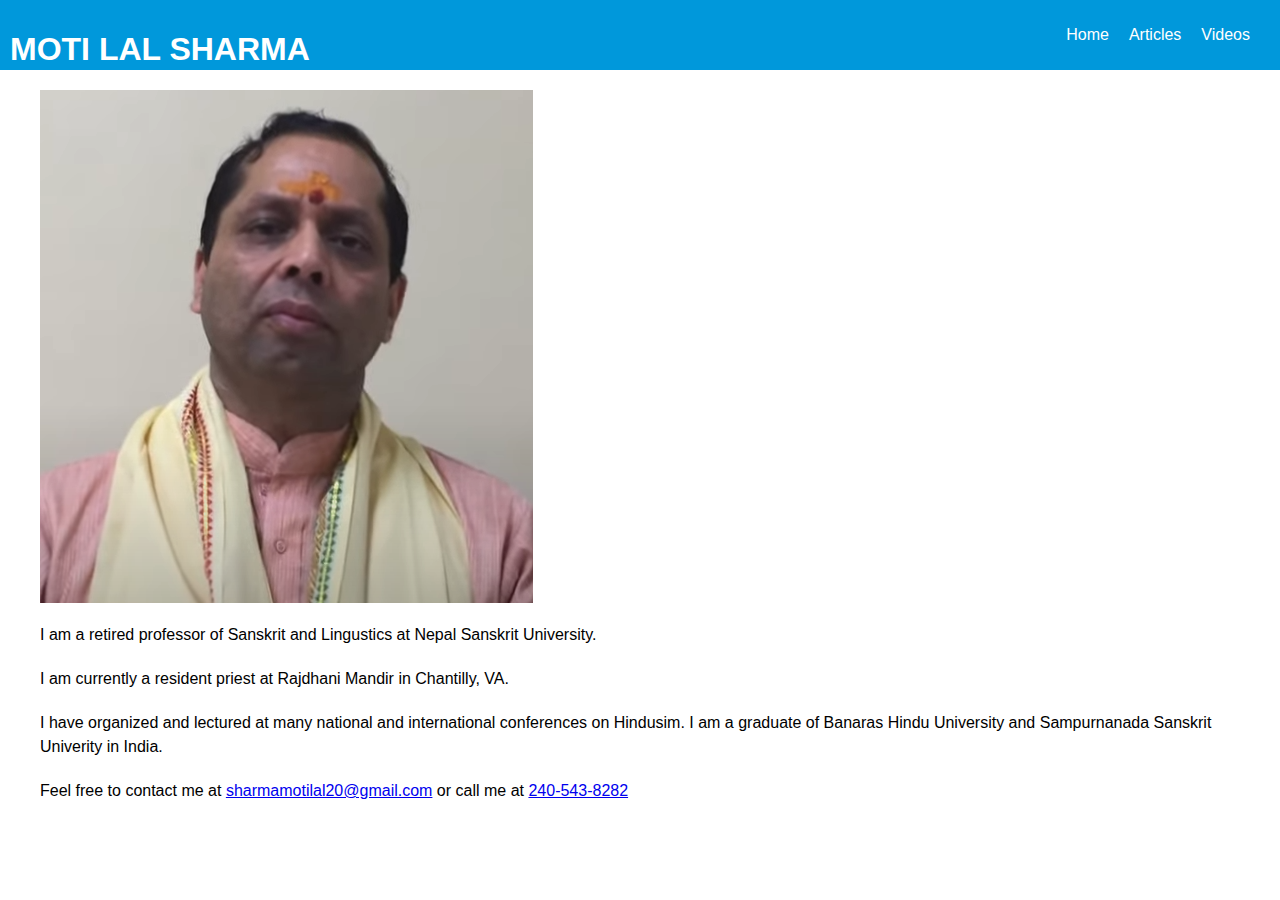
<file: index.html>
<!DOCTYPE html>
<html>
  <head>
    <meta charset="UTF-8">
    <title>Moti Lal Sharma</title>
    <link rel="stylesheet" href="style.css">
    <script src = "https://code.jquery.com/jquery-3.2.1.min.js"></script>
    <script>
      $(document).ready(function() {
        $("#header_include").load("header_inc.html");
      });
    </script>
  </head>
  <body>
    <div id="header_include"></div>
    <div class="main-content">
      <img src="moti_picture_1.png" alt="Moti Lal Sharma">
      <div class="text-content">
        <p>I am a retired professor of Sanskrit and Lingustics at Nepal Sanskrit University.</p>
        <p>I am currently a resident priest at Rajdhani Mandir in Chantilly, VA.</p>
        <p>I have organized and lectured at many national and international conferences on Hindusim. I am a graduate of Banaras Hindu University and Sampurnanada Sanskrit Univerity in India.</p>
        <p>Feel free to contact me at <a href="mailto:sharmamotilal20@gmail.com">sharmamotilal20@gmail.com</a> or call me at <a href="tel:240-543-8282">240-543-8282</a></p>
        </div>

    </div>
  </body>
</html>
</file>
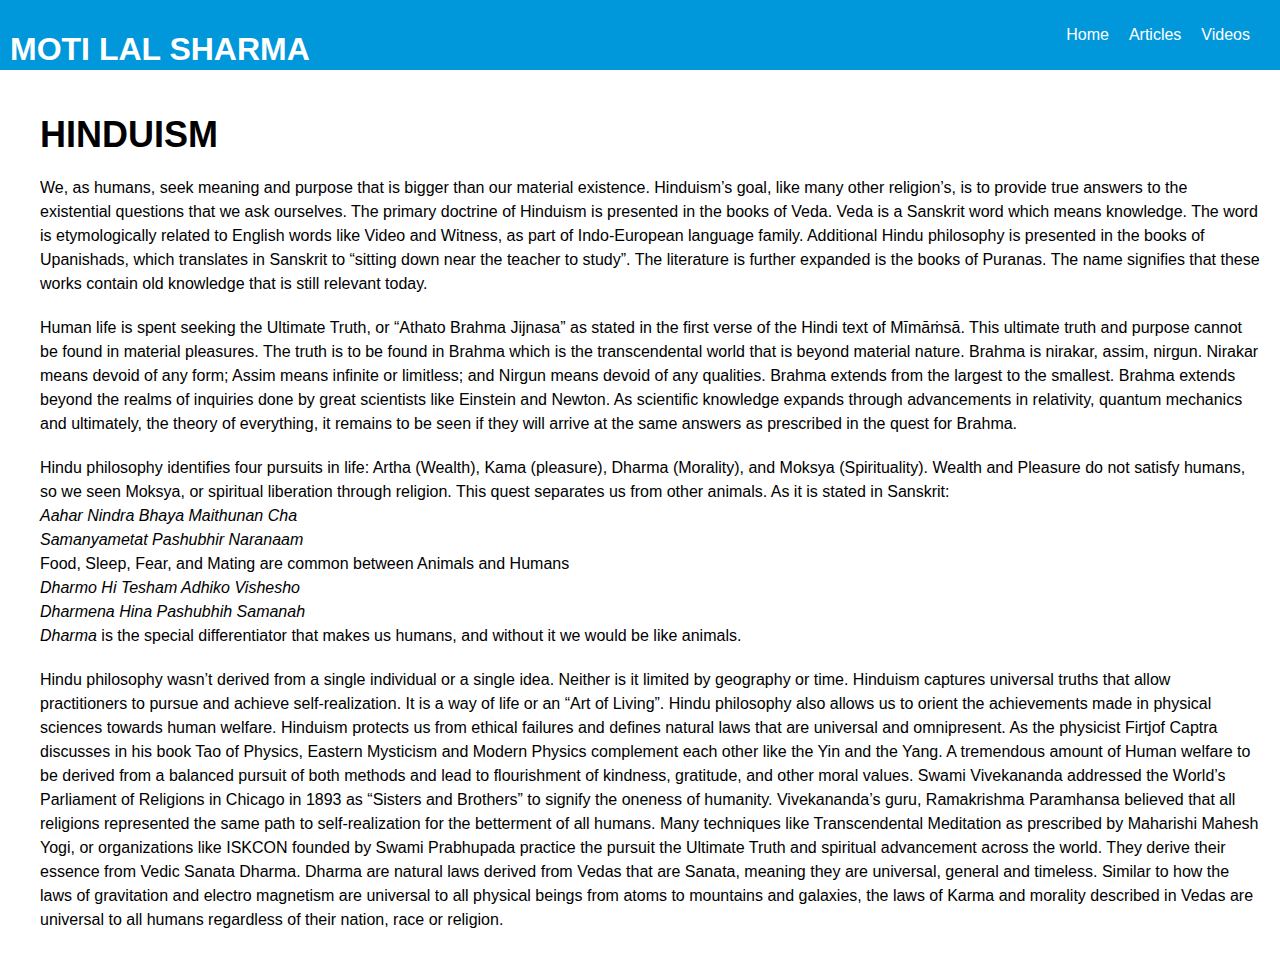
<file: articles.html>
<!DOCTYPE html>
<html>
  <head>
    <meta charset="UTF-8">
    <title>Moti Lal Sharma</title>
    <link rel="stylesheet" href="style.css">
    <script src = "https://code.jquery.com/jquery-3.2.1.min.js"></script>
    <script>
      $(document).ready(function() {
        $("#header_include").load("header_inc.html");
        $("#speech_1").load("speech_1.html");
      });
    </script>
  </head>
  <body>
    <div id="header_include"></div>
    <div class="main-content">
      <div id="speech_1"></div>
    </div>


  </body>
</html>
</file>
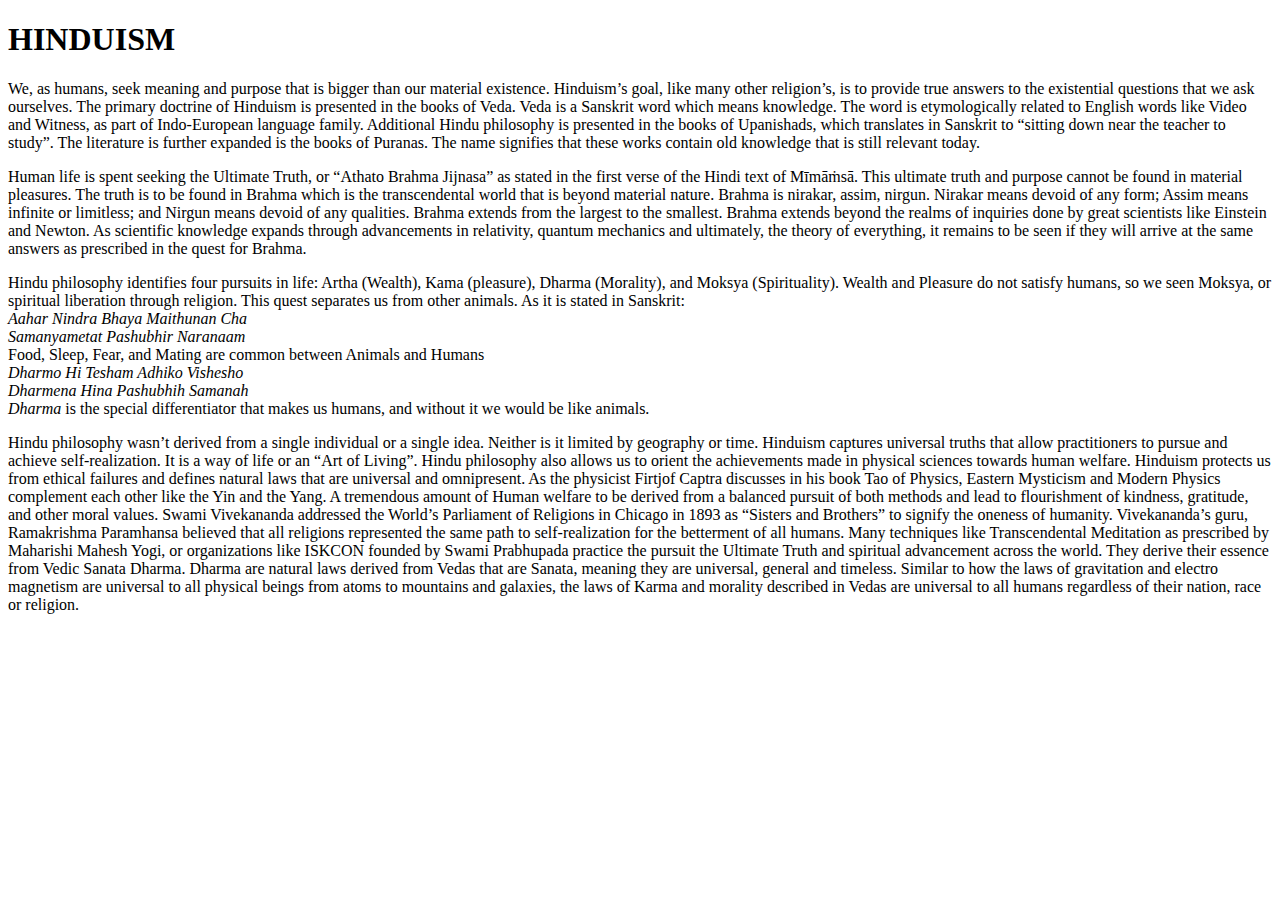
<file: speech_1.html>
<!DOCTYPE html>
<html>
  <h1>HINDUISM</h1>
  <p>
    We, as humans, seek meaning and purpose that is bigger than our material existence. 
    Hinduism’s goal, like many other religion’s, is to provide true answers to the existential questions that we ask ourselves. 
    The primary doctrine of Hinduism is presented in the books of Veda. Veda is a Sanskrit word which means knowledge. 
    The word is etymologically related to English words like Video and Witness, as part of Indo-European language family. 
    Additional Hindu philosophy is presented in the books of Upanishads, which translates in Sanskrit to “sitting down near the teacher to study”. 
    The literature is further expanded is the books of Puranas. The name signifies that these works contain old knowledge that is still relevant today.
  </p>
  <p>
    Human life is spent seeking the Ultimate Truth, or “Athato Brahma Jijnasa” as stated in the first verse of the Hindi text of Mīmāṁsā. 
    This ultimate truth and purpose cannot be found in material pleasures. 
    The truth is to be found in Brahma which is the transcendental world that is beyond material nature. Brahma is nirakar, assim, nirgun. 
    Nirakar means devoid of any form; Assim means infinite or limitless; and Nirgun means devoid of any qualities. 
    Brahma extends from the largest to the smallest. 
    Brahma extends beyond the realms of inquiries done by great scientists like Einstein and Newton. 
    As scientific knowledge expands through advancements in relativity, quantum mechanics and ultimately, the theory of everything, it remains to be seen if they will arrive at the same answers as prescribed in the quest for Brahma.
  </p>
  <p>
    Hindu philosophy identifies four pursuits in life: Artha (Wealth), Kama (pleasure), Dharma (Morality), and Moksya (Spirituality). 
    Wealth and Pleasure do not satisfy humans, so we seen Moksya, or spiritual liberation through religion. 
    This quest separates us from other animals. As it is stated in Sanskrit:
    <br>
    <i>Aahar Nindra Bhaya Maithunan Cha</i>
    <br>
    <i>Samanyametat Pashubhir Naranaam</i>
  <br>
    Food, Sleep, Fear, and Mating are common between Animals and Humans
    <br>
    <i>Dharmo Hi Tesham Adhiko Vishesho</i>
    <br>
    <i>Dharmena Hina Pashubhih Samanah</i>
  <br>
    <i>Dharma</i> is the special differentiator that makes us humans, and without it we would be like animals.
  </p>
  <p>
    Hindu philosophy wasn’t derived from a single individual or a single idea. 
    Neither is it limited by geography or time. 
    Hinduism captures universal truths that allow practitioners to pursue and achieve self-realization. 
    It is a way of life or an “Art of Living”. 
    Hindu philosophy also allows us to orient the achievements made in physical sciences towards human welfare. 
    Hinduism protects us from ethical failures and defines natural laws that are universal and omnipresent. 
    As the physicist Firtjof Captra discusses in his book Tao of Physics, Eastern Mysticism and Modern Physics complement each other like the Yin and the Yang. 
    A tremendous amount of Human welfare to be derived from a balanced pursuit of both methods and lead to flourishment of kindness, gratitude, and other moral values. 
    Swami Vivekananda addressed the World’s Parliament of Religions in Chicago in 1893 as “Sisters and Brothers” to signify the oneness of humanity. 
    Vivekananda’s guru, Ramakrishma Paramhansa believed that all religions represented the same path to self-realization for the betterment of all humans. 
    Many techniques like Transcendental Meditation as prescribed by Maharishi Mahesh Yogi, or organizations like ISKCON founded by Swami Prabhupada practice the pursuit the Ultimate Truth and spiritual advancement across the world. 
    They derive their essence from Vedic Sanata Dharma. 
    Dharma are natural laws derived from Vedas that are Sanata, meaning they are universal, general and timeless. 
    Similar to how the laws of gravitation and electro magnetism are universal to all physical beings from atoms to mountains and galaxies, the laws of Karma and morality described in Vedas are universal to all humans regardless of their nation, race or religion.  
  </p>
</html>
</file>
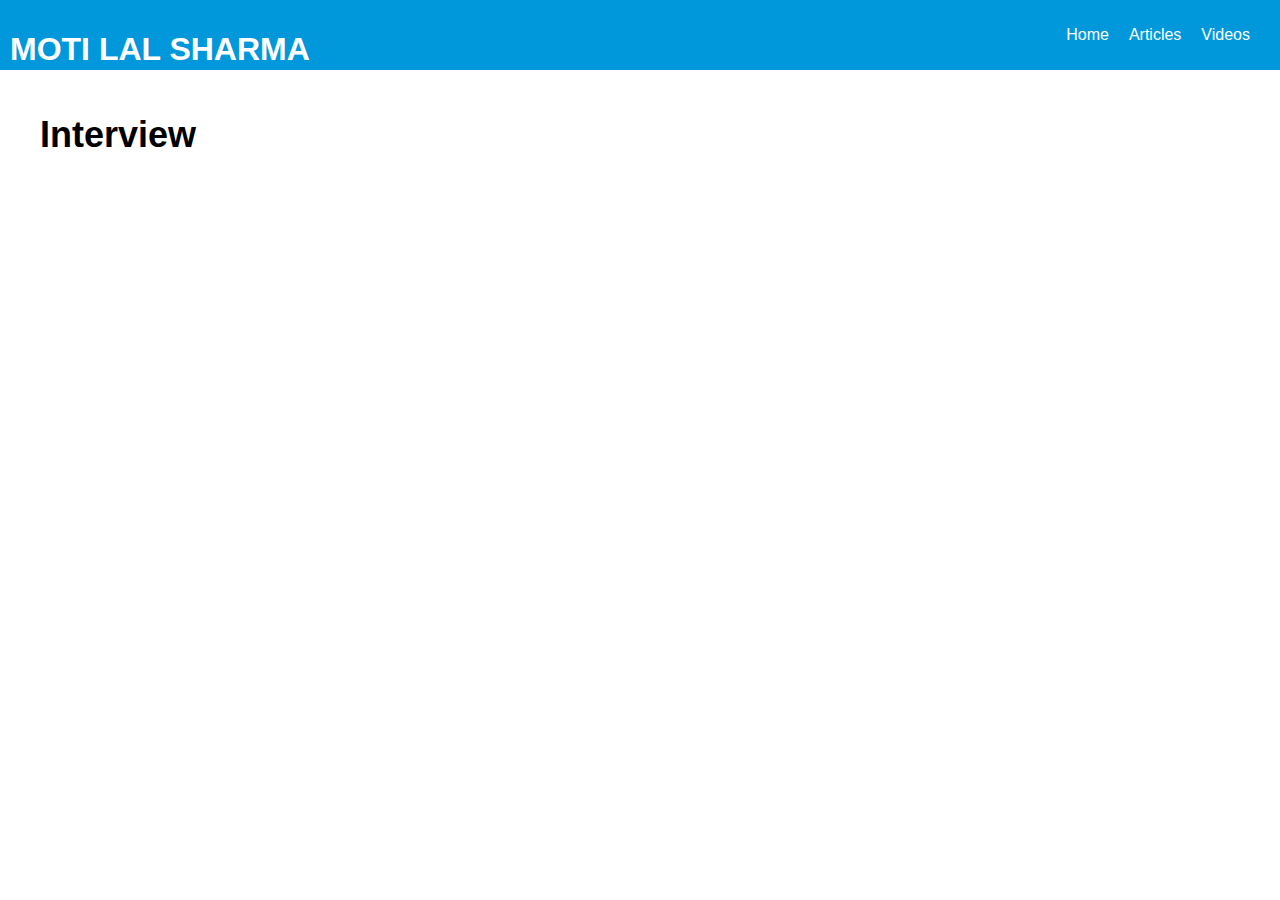
<file: videos.html>
<!DOCTYPE html>
<html>
  <head>
    <meta charset="UTF-8">
    <title>Moti Lal Sharma</title>
    <link rel="stylesheet" href="style.css">
    <script src = "https://code.jquery.com/jquery-3.2.1.min.js"></script>
    <script>
      $(document).ready(function() {
        $("#header_include").load("header_inc.html");
      });
    </script>
  </head>
  <body>
    <div id="header_include"></div>
    <div class="main-content">
        <h1>Interview</h1>
        <iframe width="560" height="315" src="https://www.youtube.com/embed/RCldlDmD43s" title="Interview" frameborder="0" allow="accelerometer; autoplay; clipboard-write; encrypted-media; gyroscope; picture-in-picture; web-share" allowfullscreen></iframe>
    </div>
  </body>
</html>
</file>
<file: style.css>
body {
    font-family: 'Segoe UI', Tahoma, Geneva, Verdana, sans-serif;
    margin: 0;
    padding: 0;
  }
  
  nav {
    background-color: #0098db;
    color: #fff;
    display: flex;
    justify-content: space-between;
    padding: 10px;
    left: 0;
    height: 50px;
  }
  
  nav ul {
    list-style-type: none;
    display: flex;
  }
  
  nav ul li {
    margin-right: 20px;
  }
  
  nav ul li a {
    color: #fff;
    text-decoration: none;
  }
  
  .sidebar {
    background-color: #9F0807;
    color: #fff;
    height: 100vh;
    left: 0;
    top: 70px;
    width: 200px;
    padding: 20px;
    opacity: 1.0;
  }

  .sidebar_empty {
    background-color: #9F0807;
    color: #fff;
    height: 100vh;
    left: 0;
    top: 70px;
    width: 50px;
    padding: 20px;
    opacity: 1.0;
  }
  
  .sidebar h2 {
    margin-bottom: 10px;
  }
  
  .sidebar ul {
    list-style-type: none;
    margin: 0;
    padding: 0;
  }
  
  .sidebar ul li {
    margin-bottom: 10px;
  }
  
  .sidebar ul li a {
    color: #fff;
    text-decoration: none;
  }
  
  .main-content {
    top: 70px;
    left: 0;
    position: absolute;
    margin-left: 20px;
    padding: 20px;
  }
  
  .main-content h1 {
    font-size: 36px;
    margin-bottom: 20px;
  }
  
  .main-content p {
    font-size: 16px;
    line-height: 1.5;
    margin-bottom: 20px;
  }
  
  .button {
    background-color: #0098db;
    border: none;
    border-radius: 5px;
    color: #fff;
    cursor: pointer;
    font-size: 16px;
    padding: 10px 20px;
    text-decoration: none;
    transition: background-color 0.3s ease;
  }
  
  .button:hover {
    background-color: #0078b8;
  }
  

  .container {
    top: 70px;
    left: 0;
    position: absolute;
    margin-left: 290px;
    justify-content: center;
    align-items: center;
    min-height: 100vh;
  }
  
  .login-box {
    background-color: #9F0807;
    padding: 50px;
    border-radius: 10px;
    box-shadow: 0px 0px 10px rgba(0, 0, 0, 0.5);
    text-align: center;
    color: #fff;
  }
  
  .login-box h2 {
    margin-top: 0;
  }
  
  .user-box {
    position: relative;
    margin-bottom: 30px;
  }
  
  .user-box input {
    width: 100%;
    padding: 10px 0;
    font-size: 16px;
    border: none;
    border-bottom: 2px solid #FFFFFF;
    background: transparent;
    outline: none;
    color: #FFFFFF;
  }
  
  .user-box label {
    position: absolute;
    top: 0;
    left: 0;
    padding: 10px 0;
    font-size: 16px;
    color: #FFFFFF;
    pointer-events: none;
    transition: 0.5s;
  }
  
  .user-box input:focus ~ label,
  .user-box input:valid ~ label {
    top: -20px;
    left: 0;
    color: #FFFFFF;
    font-size: 12px;
  }
  
  .button {
    display: inline-block;
    background-color: #FFFFFF;
    color: #7F181B;
    padding: 10px 20px;
    font-size: 16px;
    border-radius: 5px;
    transition: 0.5s;
    text-decoration: none;
    margin-top: 20px;
    border: 2px solid #FFFFFF;
  }
  
  .button:hover {
    background-color: #7F181B;
    color: #FFFFFF;
    border: 2px solid #FFFFFF;
  }
  
  .bottom-text {
    margin-top: 30px;
    color: #FFFFFF;
  }
  
  .bottom-text a {
    color: #FFFFFF;
    text-decoration: none;
    transition: 0.5s;
  }
  
  .bottom-text a:hover {
    color: #FFFFFF;
    font-weight: bold;
  }
</file>
